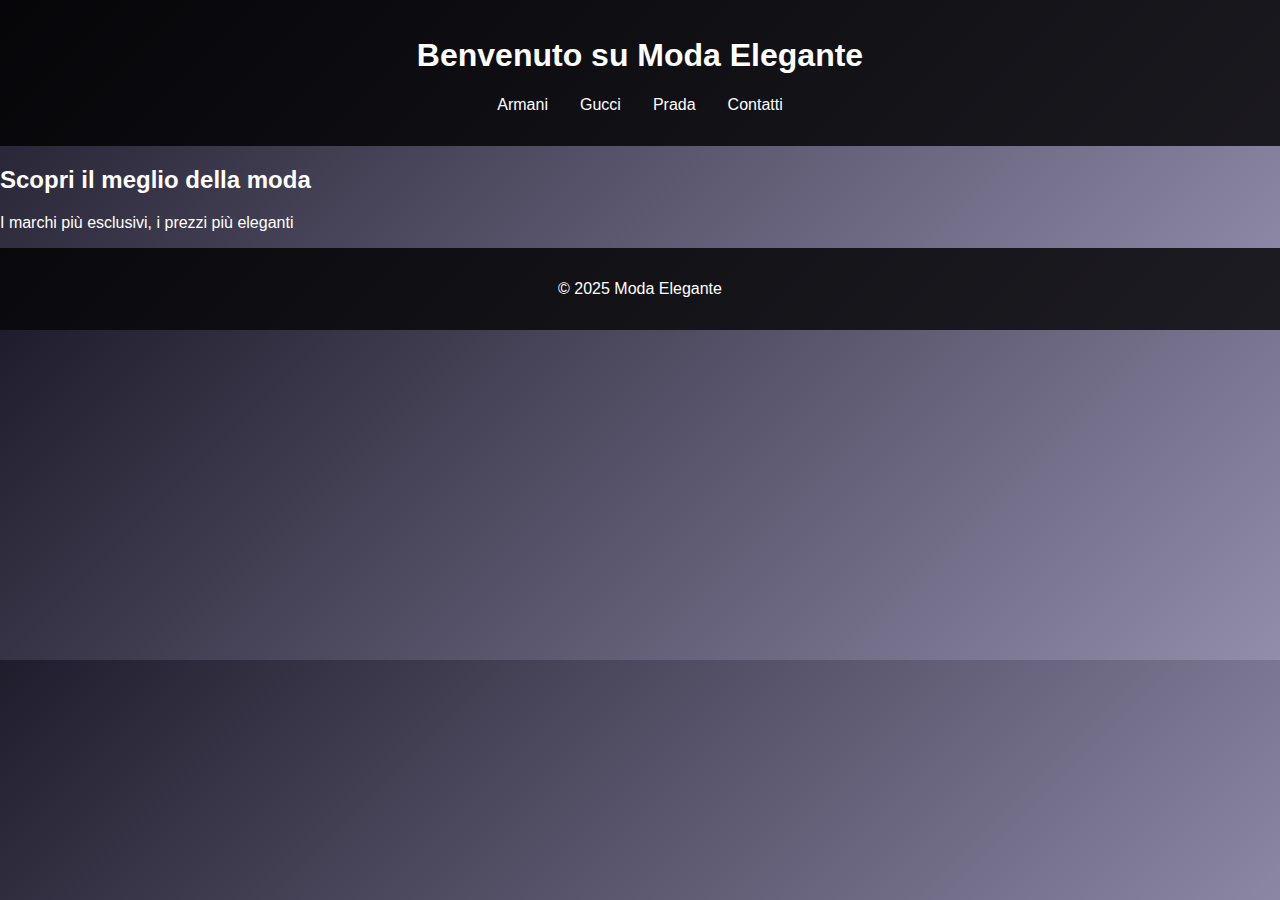
<file: index.html>
<!DOCTYPE html>
<html lang="it">
<head>
    <meta charset="UTF-8">
    <title>HypeLine - Home</title>
    <link rel="stylesheet" href="style.css">
</head>
<body class="home">
    <header>
        <h1>Benvenuto su Moda Elegante</h1>
        <nav>
            <ul>
                <li><a href="armani.html">Armani</a></li>
                <li><a href="gucci.html">Gucci</a></li>
                <li><a href="prada.html">Prada</a></li>
                <li><a href="contatti.html">Contatti</a></li>
            </ul>
        </nav>
    </header>
    <main>
        <section class="hero">
            <h2>Scopri il meglio della moda</h2>
            <p>I marchi più esclusivi, i prezzi più eleganti</p>
        </section>
    </main>
    <footer>
        <p>&copy; 2025 Moda Elegante</p>
    </footer>
</body>
</html>
</file>
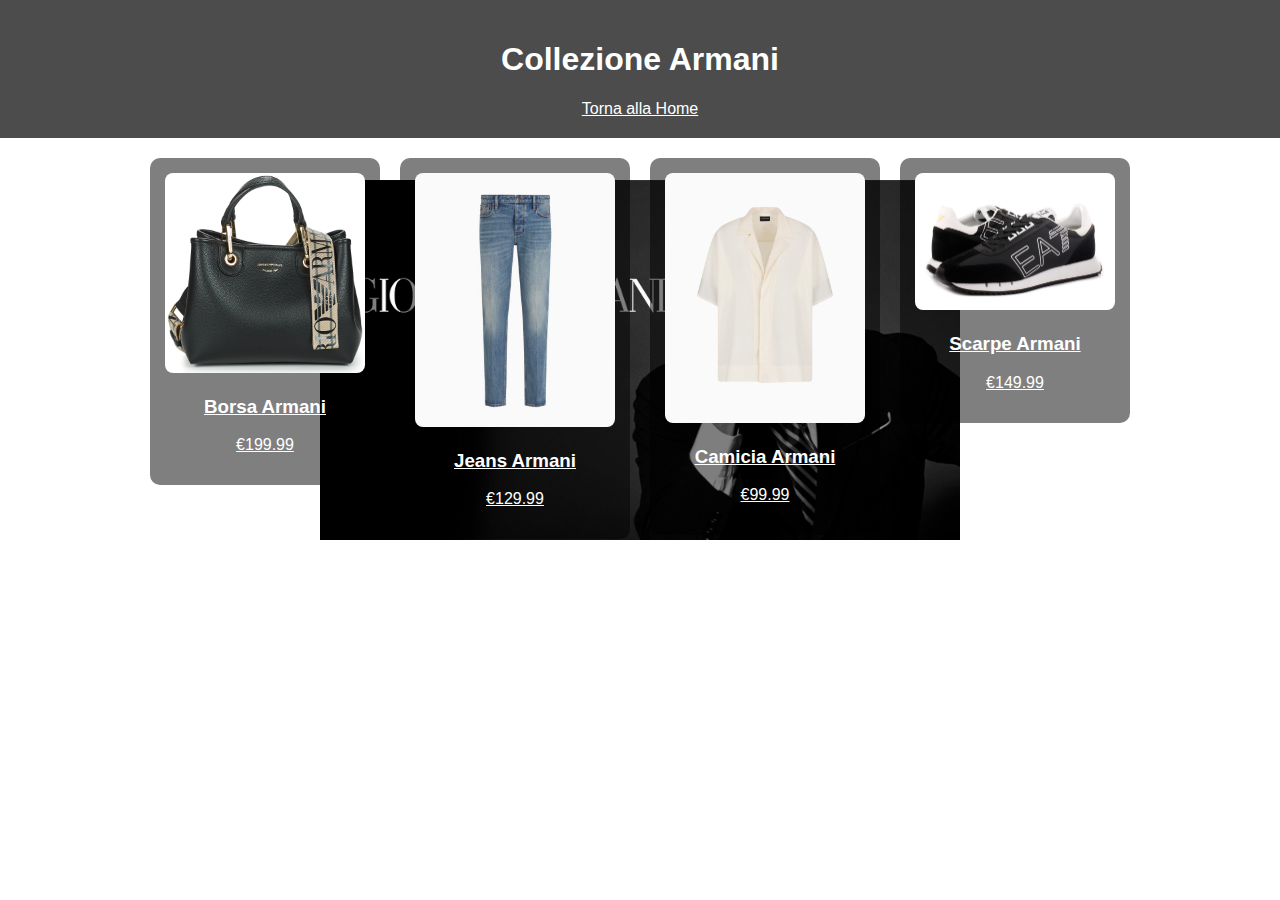
<file: armani.html>
<!DOCTYPE html>
<html lang="it">
<head>
    <meta charset="UTF-8" />
    <title>Armani - HypeLine</title>
    <style>
        body {
            margin: 0;
            background-image: url('logoA.jpg');
            background-size: 50%;
            background-repeat: no-repeat;
            background-position: center;
            min-height: 80vh;
            color: white;
            font-family: Arial, sans-serif;
        }

        header {
            background-color: rgba(0, 0, 0, 0.7);
            text-align: center;
            padding: 20px;
        }

        .catalogo {
            display: flex;
            flex-wrap: wrap;
            justify-content: center;
            gap: 20px;
            padding: 20px;
        }

        article {
            background-color: rgba(0, 0, 0, 0.5);
            padding: 15px;
            border-radius: 10px;
            width: 200px;
            text-align: center;
            transition: all 0.2s ease-in-out;
        }

            article:hover {
                transform: scale(1.1);
                transition: all 0.2s ease-in-out;
            }

            article img {
                max-width: 100%;
                border-radius: 8px;
            }

        a {
            color: #ffffff;
            text-decoration: underline;
        }
    </style>
</head>
<body>
    <header>
        <h1>Collezione Armani</h1>
        <a href="index.html">Torna alla Home</a>
    </header>

    <main class="catalogo">
        <a href="https://www.armani.com/it-it/emporio-armani/donna/borse/" target="_blank">
            <article>
                <img src="bagA.jpg" alt="Borsa Armani" />
                <h3>Borsa Armani</h3>
                <p>€199.99</p>
            </article>
        </a>
        <a href="https://www.armani.com/it-it/emporio-armani/uomo/abbigliamento/jeans/" target="_blank">
            <article>
                <img src="jeansA.jpg" alt="Jeans Armani" />
                <h3>Jeans Armani</h3>
                <p>€129.99</p>
            </article>
        </a>
        <a href="https://www.armani.com/it-it/emporio-armani/uomo/abbigliamento/camicie/" target="_blank">
            <article>
                <img src="camA.jpg" alt="Camicia Armani" />
                <h3>Camicia Armani</h3>
                <p>€99.99</p>
            </article>
        </a>
        <a href="https://www.armani.com/it-it/emporio-armani/uomo/scarpe/" target="_blank">
            <article>
                <img src="ScarA.jpg" alt="Scarpe Armani" />
                <h3>Scarpe Armani</h3>
                <p>€149.99</p>
            </article>
        </a>
    </main>
</body>
</html>
</file>
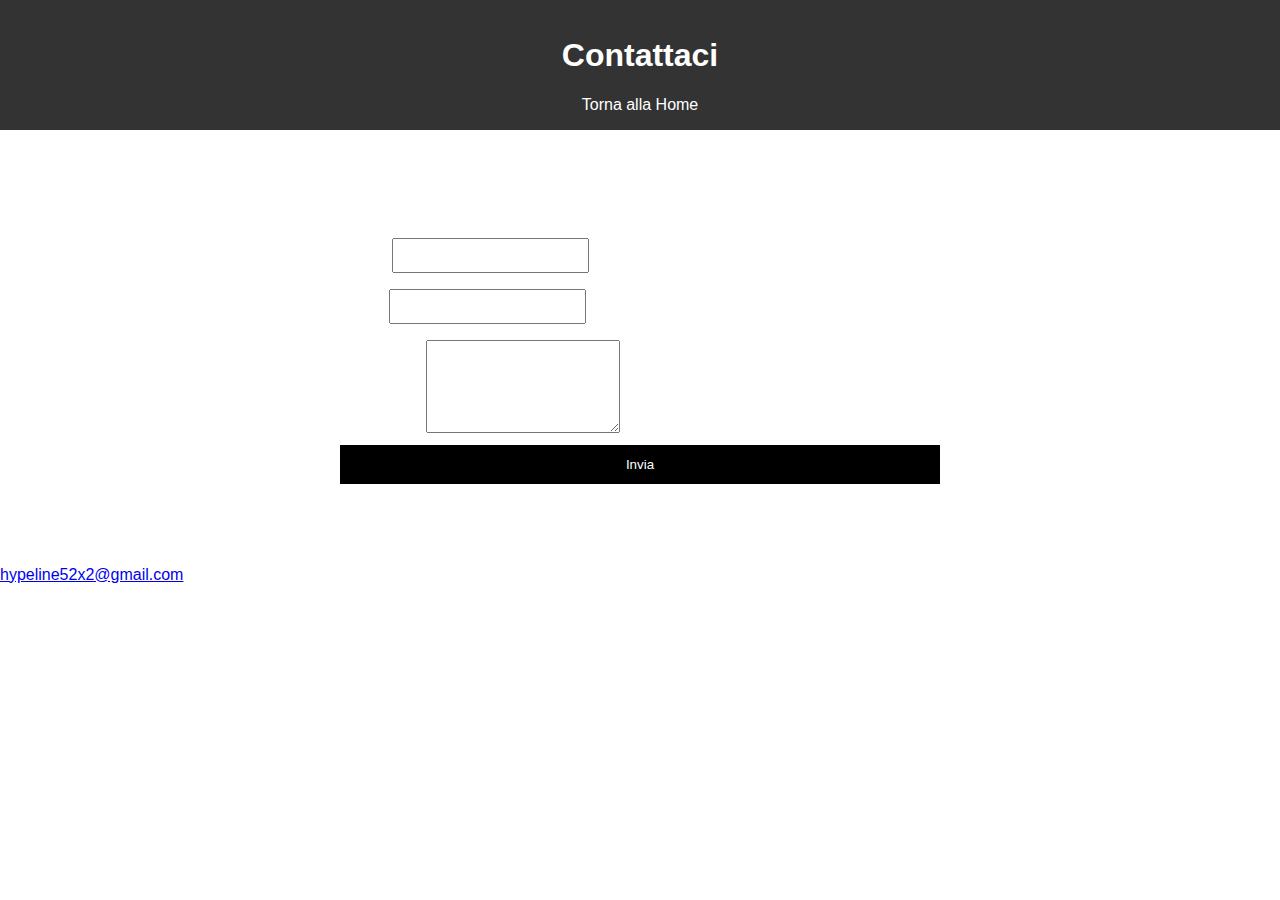
<file: contatti.html>
<!DOCTYPE html>
<html lang="it">
<head>
  <meta charset="UTF-8">
  <title>Contatti - HypeLine</title>
  <link rel="stylesheet" href="style.css">
</head>
<body>
  <header>
    <h1>Contattaci</h1>
    <nav>
      <a href="index.html">Torna alla Home</a>
    </nav>
  </header>

  <main class="contact">
    <section>
      <h2>Scrivici un messaggio</h2>
      <form action="https://formsubmit.co/hypeline52x2@gmail.com" method="POST">
        <!-- Anti-spam e configurazione -->
        <input type="hidden" name="_captcha" value="false">
        <input type="hidden" name="_subject" value="Nuovo messaggio dal sito HypeLine!">
        <input type="hidden" name="_next" value="https://tuosito.it/grazie.html"> <!-- Cambia con la tua pagina di conferma -->

        <div>
          <label for="nome">Nome:</label>
          <input type="text" id="nome" name="nome" required>
        </div>

        <div>
          <label for="email">Email:</label>
          <input type="email" id="email" name="email" required>
        </div>

        <div>
          <label for="messaggio">Messaggio:</label>
          <textarea id="messaggio" name="messaggio" rows="5" required></textarea>
        </div>

        <button type="submit">Invia</button>
      </form>
    </section>

    <section class="alt-contact">
      <p>Preferisci scriverci direttamente?</p>
      <p><a href="mailto:hypeline52x2@gmail.com">hypeline52x2@gmail.com</a></p>
    </section>
  </main>
</body>
</html>
</file>
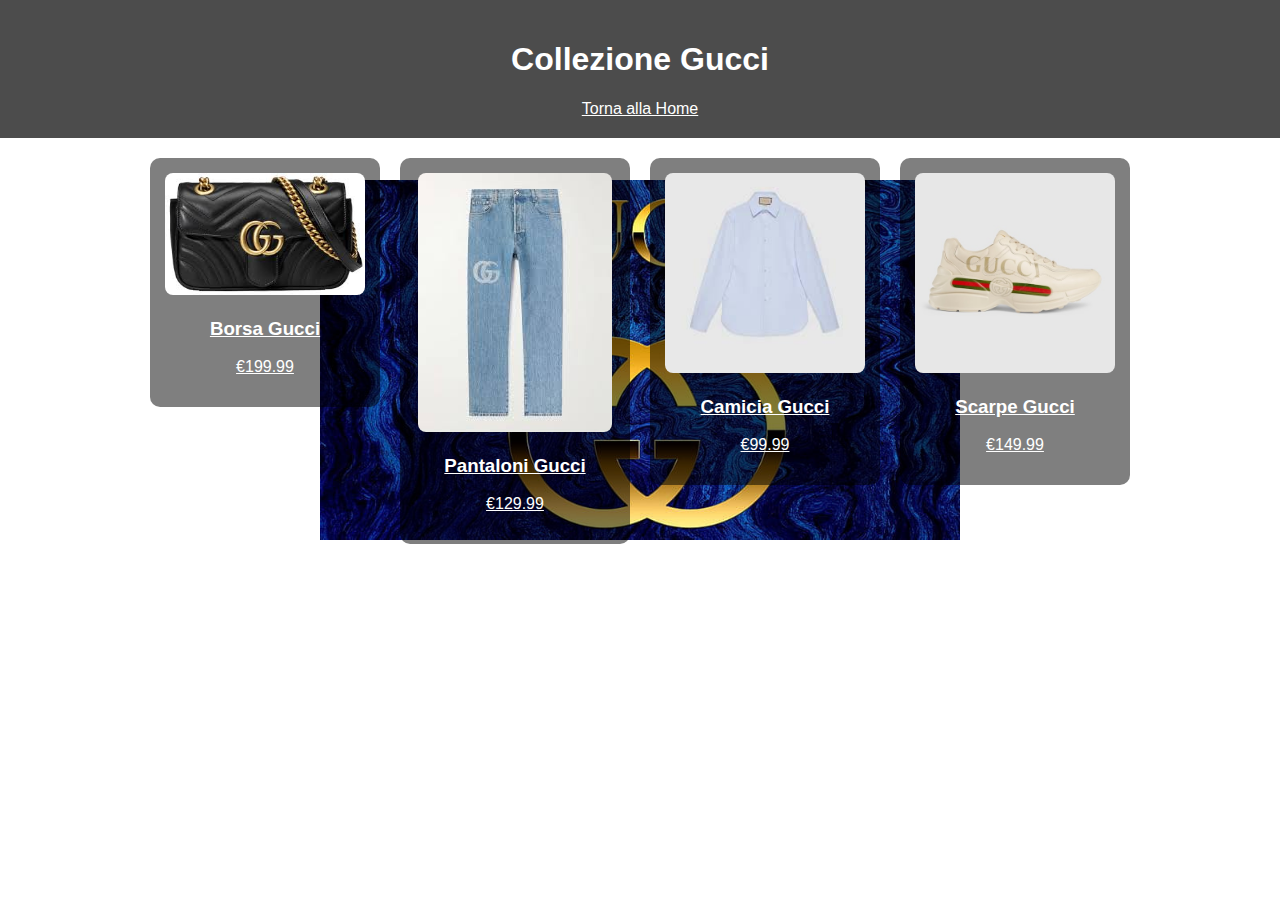
<file: gucci.html>
<!DOCTYPE html>
<html lang="it">
<head>
    <meta charset="UTF-8" />
    <title>Gucci - HypeLine</title>
    <style>
        body {
            margin: 0;
            background-image: url('logoG.jpg');
            background-size: 50%;
            background-repeat: no-repeat;
            background-position: center;
            min-height: 80vh;
            color: white;
            font-family: Arial, sans-serif;
        }

        header {
            background-color: rgba(0, 0, 0, 0.7);
            text-align: center;
            padding: 20px;
        }

        .catalogo {
            display: flex;
            flex-wrap: wrap;
            justify-content: center;
            gap: 20px;
            padding: 20px;
        }

        article {
            background-color: rgba(0, 0, 0, 0.5);
            padding: 15px;
            border-radius: 10px;
            width: 200px;
            text-align: center;
            transition: all 0.2s ease-in-out;
        }

        article:hover {
            transform: scale(1.1);
        }

        article img {
            max-width: 100%;
            border-radius: 8px;
        }

        a {
            color: #ffffff;
            text-decoration: underline;
        }
    </style>
</head>
<body>
    <header>
        <h1>Collezione Gucci</h1>
        <a href="index.html">Torna alla Home</a>
    </header>

    <main class="catalogo">
        <a href="https://www.gucci.com/it/it/ca/women/handbags-c-women-handbags" target="_blank">
            <article>
                <img src="bagG.jpg" alt="Borsa Gucci" />
                <h3>Borsa Gucci</h3>
                <p>€199.99</p>
            </article>
        </a>

        <a href="https://www.gucci.com/it/it/ca/men/ready-to-wear-for-men/pants-shorts-for-men-c-men-readytowear-trousers-and-shorts" target="_blank">
            <article>
                <img src="jeansG.jpg" alt="Pantaloni Gucci" />
                <h3>Pantaloni Gucci</h3>
                <p>€129.99</p>
            </article>
        </a>

        <a href="https://www.gucci.com/it/it/ca/men/ready-to-wear-for-men/shirts-for-men-c-men-readytowear-shirts" target="_blank">
            <article>
                <img src="camG.jpg" alt="Camicia Gucci" />
                <h3>Camicia Gucci</h3>
                <p>€99.99</p>
            </article>
        </a>

        <a href="https://www.gucci.com/it/it/ca/women/shoes-for-women-c-women-shoes" target="_blank">
            <article>
                <img src="scarG.jpg" alt="Scarpe Gucci" />
                <h3>Scarpe Gucci</h3>
                <p>€149.99</p>
            </article>
        </a>
    </main>
</body>
</html>
</file>
<file: style.css>
body {
  font-family: 'Segoe UI', sans-serif;
  margin: 0;
  color: #fff;
  background-size: cover;
  background-position: center;
  background-repeat: no-repeat;
}

/* HOME page */
body.home {
  background: linear-gradient(135deg, #1f1c2c, #928dab);
}

/* PAGINE MARCHE */
body.armani {
  background-image: url("img/bg-armani.jpg");
}
body.gucci {
  background-image: url("img/bg-gucci.jpg");
}
body.prada {
  background-image: url("img/bg-prada.jpg");
}

/* CONTATTI */
body.contatti {
  background: #333;
}

header {
  background-color: rgba(0, 0, 0, 0.8);
  padding: 1rem;
  text-align: center;
}
header a, nav a {
  color: #fff;
  text-decoration: none;
}
nav ul {
  list-style: none;
  display: flex;
  justify-content: center;
  gap: 2rem;
  padding: 0;
}
.catalogo {
  display: flex;
  flex-wrap: wrap;
  justify-content: space-around;
  padding: 2rem;
}
.catalogo article {
  width: 40%;
  margin: 1rem;
  text-align: center;
  border: 1px solid #ddd;
  border-radius: 8px;
  background: rgba(255, 255, 255, 0.9);
  color: #000;
  box-shadow: 0 4px 6px rgba(0,0,0,0.2);
  padding: 1rem;
}
.catalogo img {
  max-width: 100%;
  border-radius: 6px;
}
.contact form {
  max-width: 600px;
  margin: auto;
  display: flex;
  flex-direction: column;
  padding: 2rem;
}
.contact input, .contact textarea {
  margin: 0.5rem 0;
  padding: 0.5rem;
}
button {
  background-color: #000;
  color: white;
  border: none;
  padding: 0.75rem;
  cursor: pointer;
}
footer {
  background-color: rgba(0, 0, 0, 0.8);
  text-align: center;
  padding: 1rem;
}
</file>
